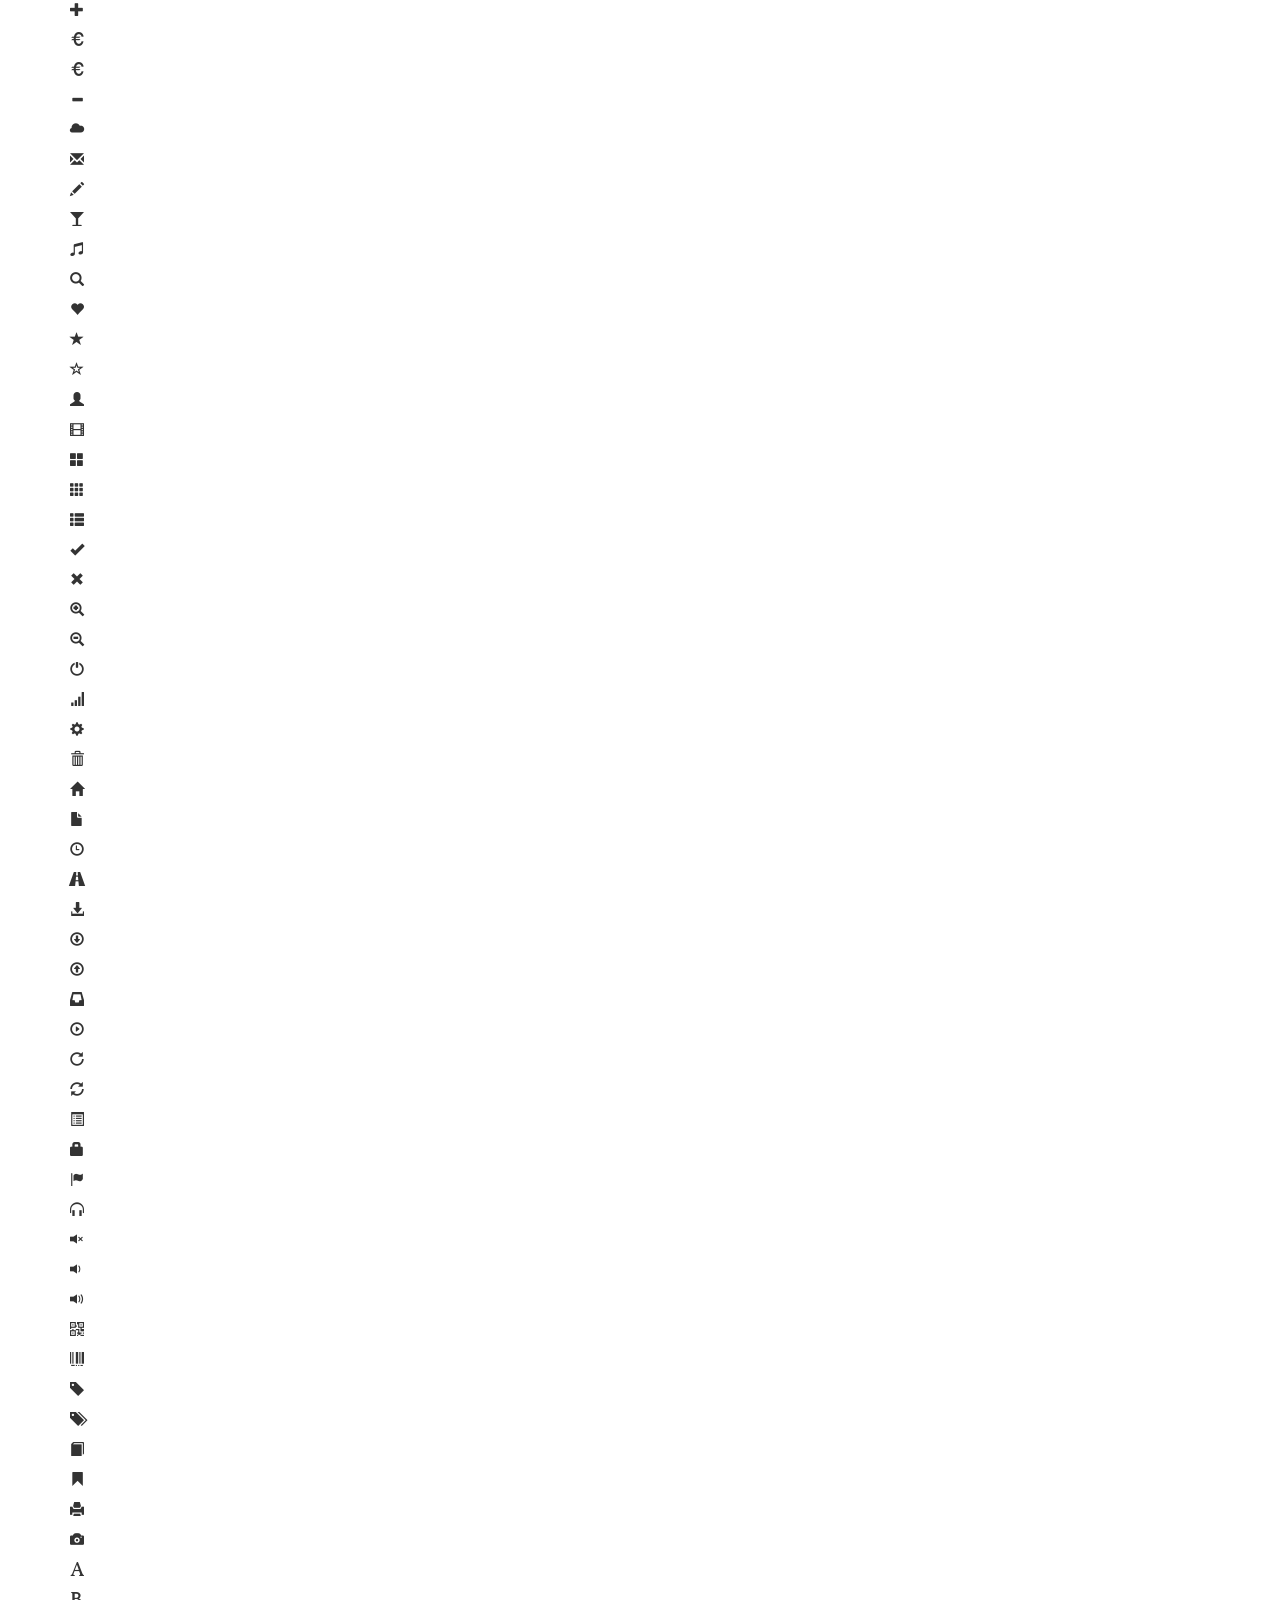
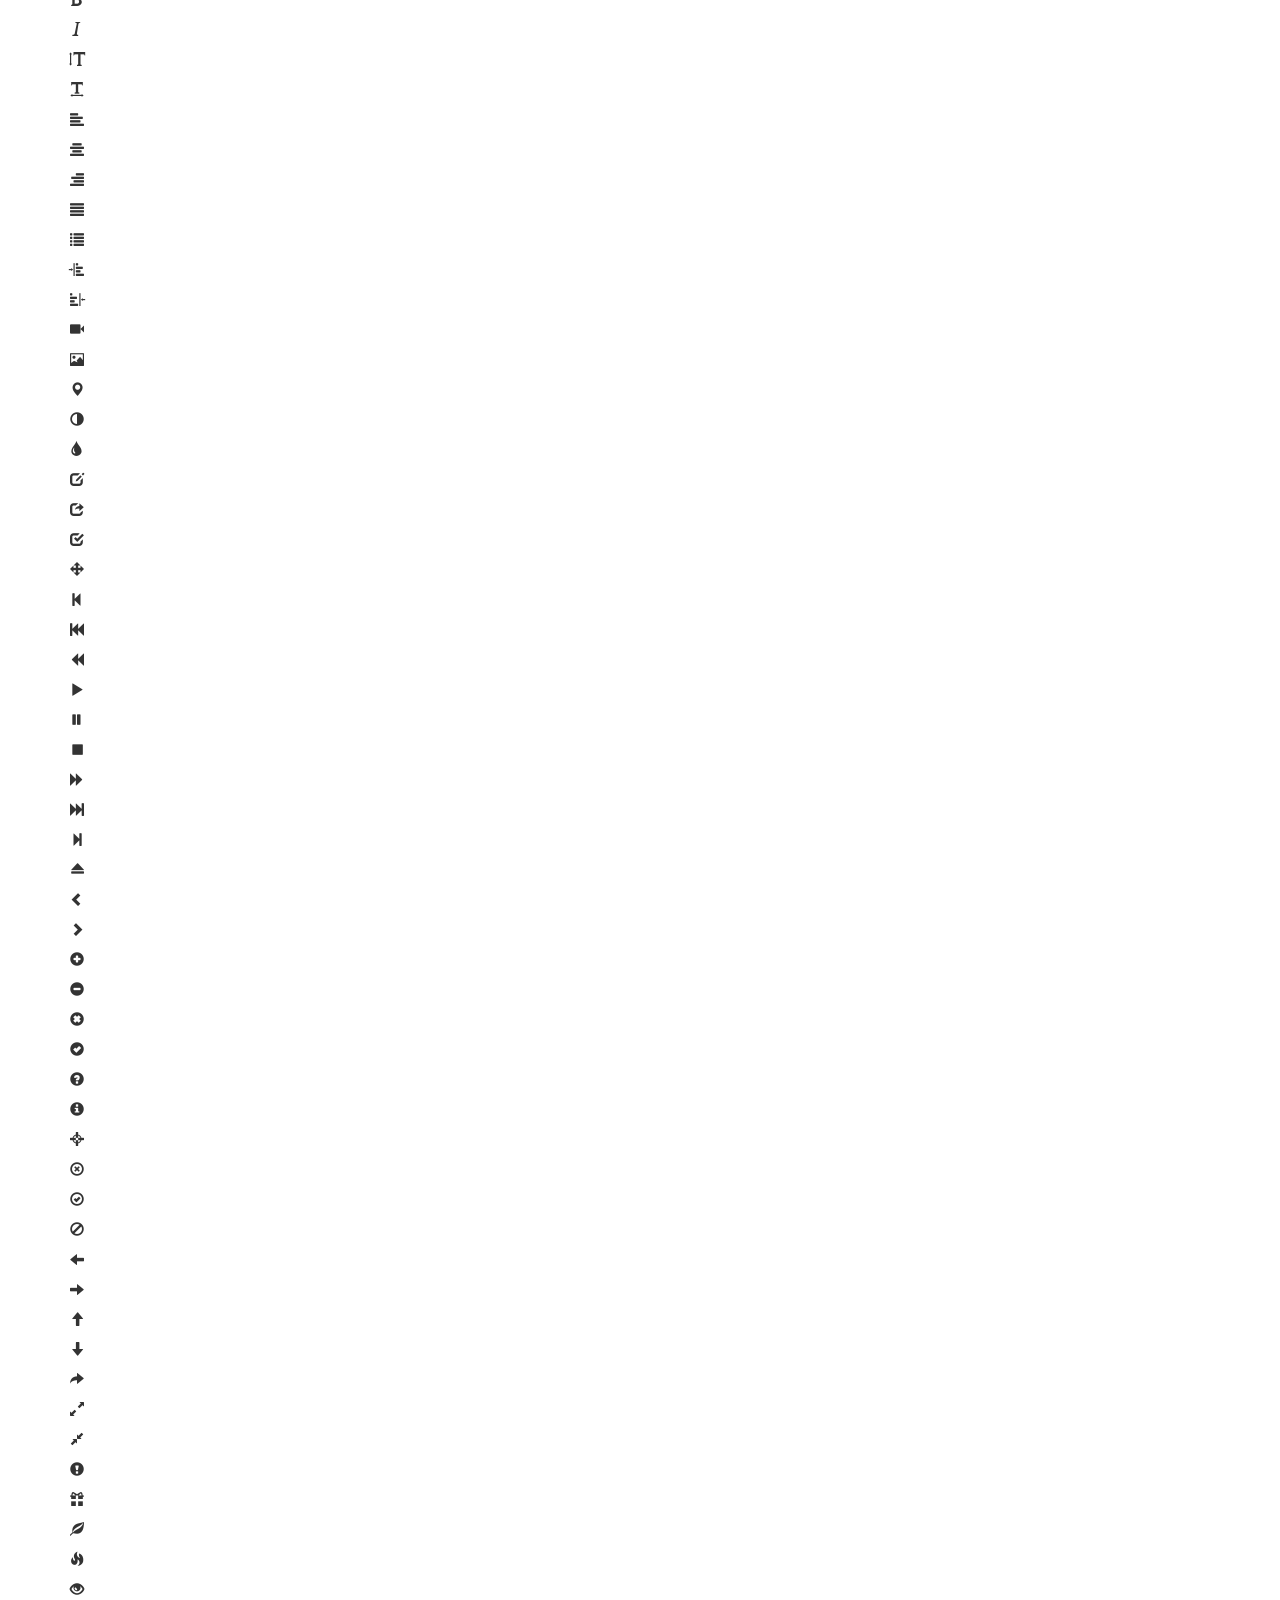
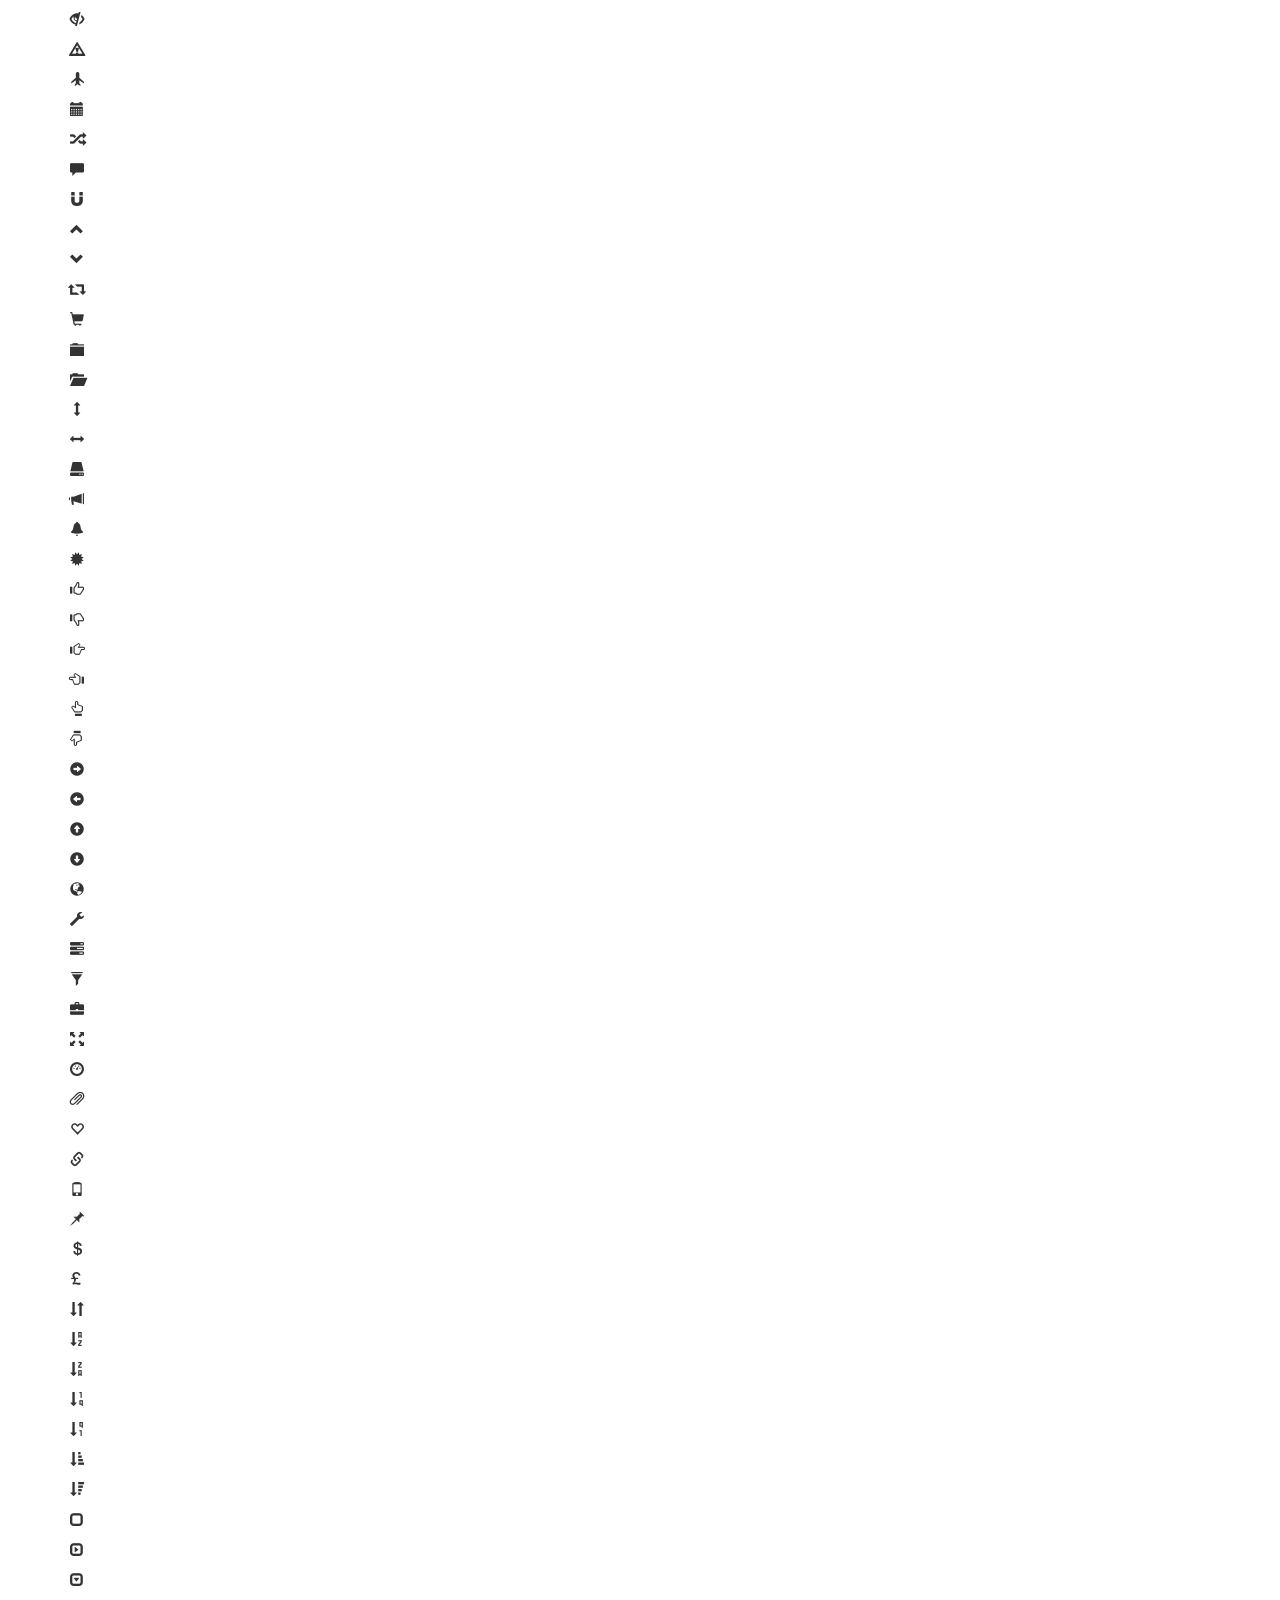
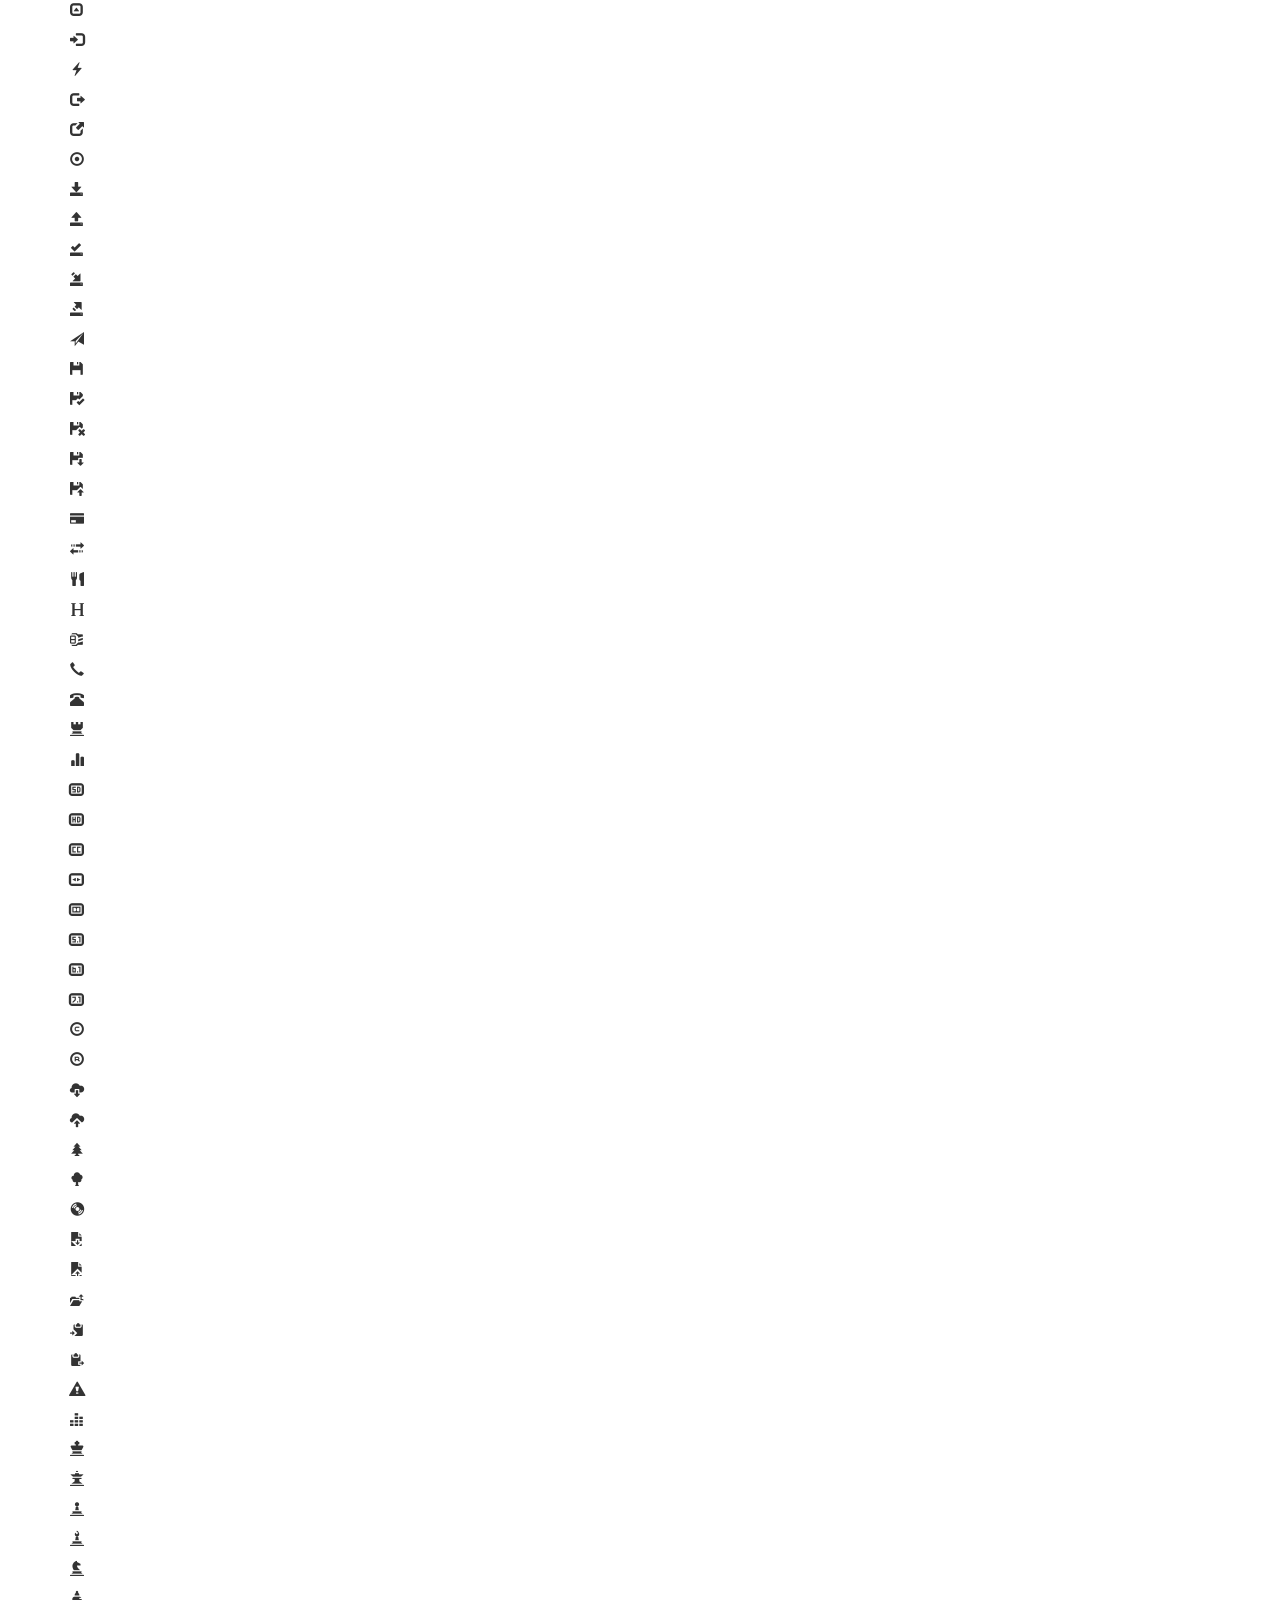
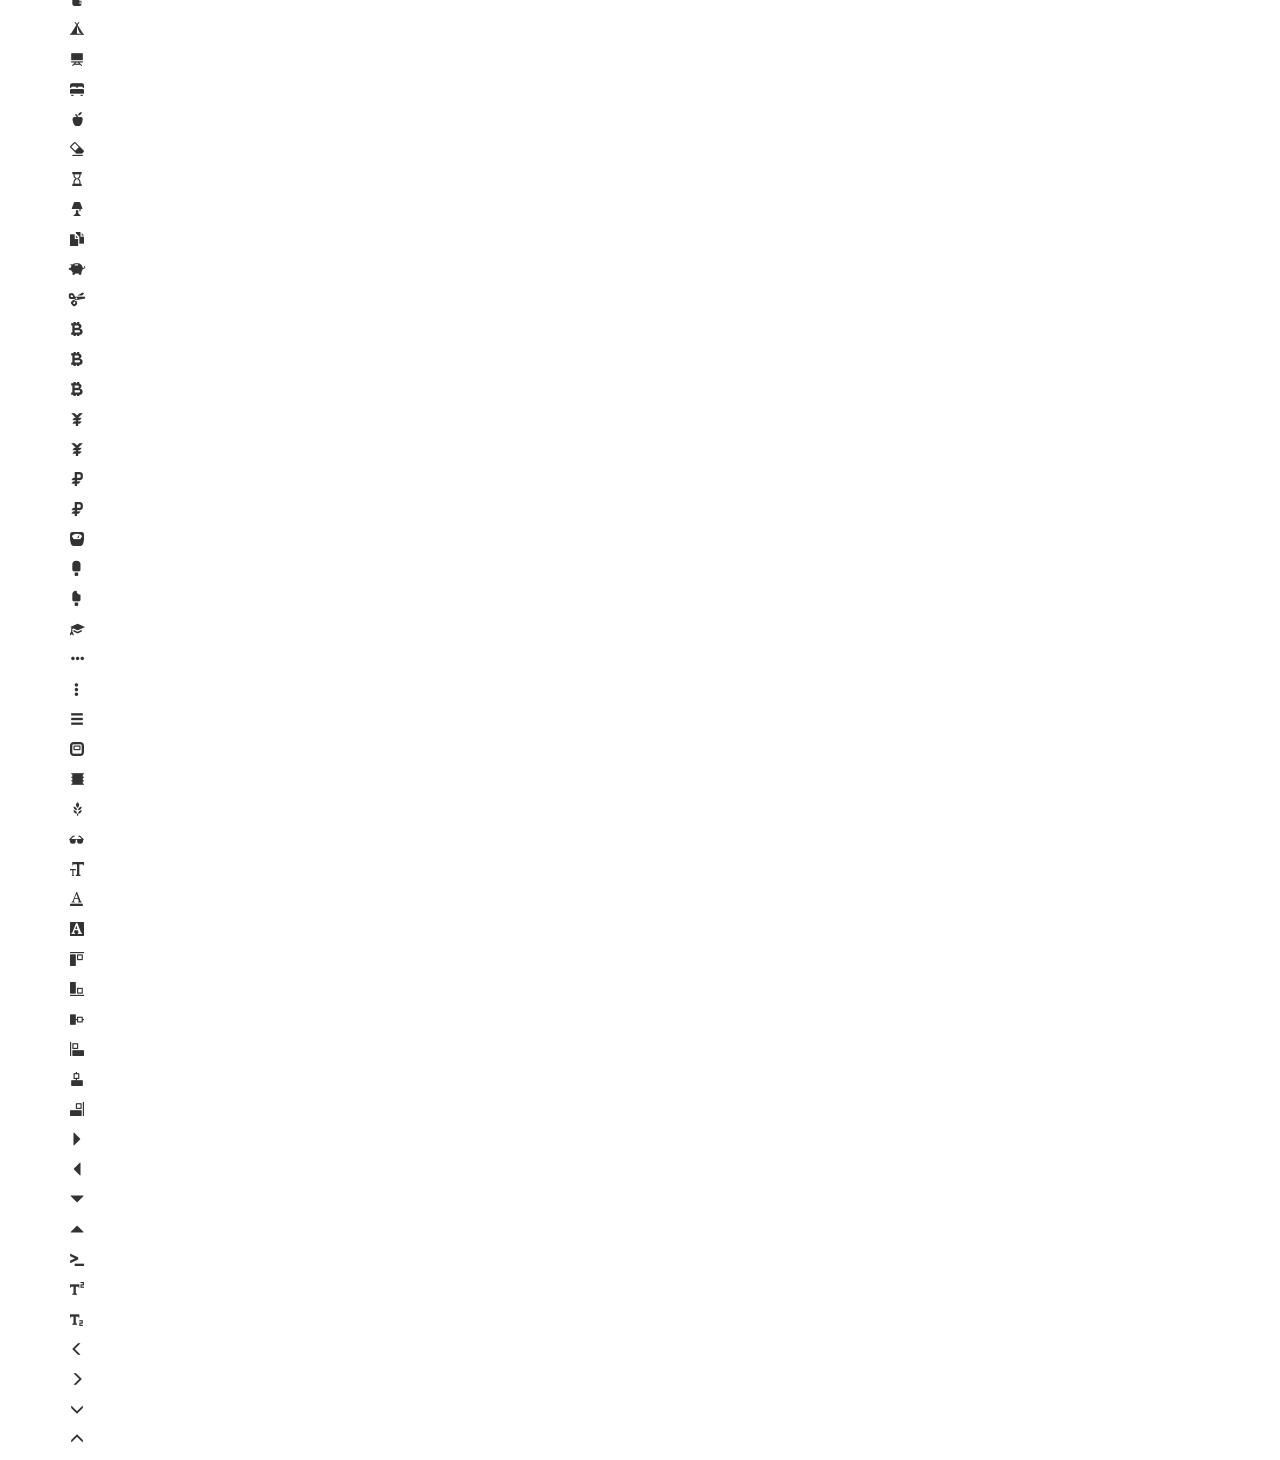
<file: test/libs/bootstrap/img/glyphicon_map.html>
<!DOCTYPE html>
<html lang="en">
<head>
  <title>Bootstrap Example</title>
  <meta charset="utf-8">
  <meta name="viewport" content="width=device-width, initial-scale=1">
  <link rel="stylesheet" href="http://maxcdn.bootstrapcdn.com/bootstrap/3.3.6/css/bootstrap.min.css">
  <script src="https://ajax.googleapis.com/ajax/libs/jquery/1.12.0/jquery.min.js"></script>
  <script src="http://maxcdn.bootstrapcdn.com/bootstrap/3.3.6/js/bootstrap.min.js"></script>
</head>
<body>

<div class="container">
  <p><span class="glyphicon glyphicon-plus"></span></p>
<p><span class="glyphicon glyphicon-euro"></span></p>
<p><span class="glyphicon glyphicon-eur"></span></p>
<p><span class="glyphicon glyphicon-minus"></span></p>
<p><span class="glyphicon glyphicon-cloud"></span></p>
<p><span class="glyphicon glyphicon-envelope"></span></p>
<p><span class="glyphicon glyphicon-pencil"></span></p>
<p><span class="glyphicon glyphicon-glass"></span></p>
<p><span class="glyphicon glyphicon-music"></span></p>
<p><span class="glyphicon glyphicon-search"></span></p>
<p><span class="glyphicon glyphicon-heart"></span></p>
<p><span class="glyphicon glyphicon-star"></span></p>
<p><span class="glyphicon glyphicon-star-empty"></span></p>
<p><span class="glyphicon glyphicon-user"></span></p>
<p><span class="glyphicon glyphicon-film"></span></p>
<p><span class="glyphicon glyphicon-th-large"></span></p>
<p><span class="glyphicon glyphicon-th"></span></p>
<p><span class="glyphicon glyphicon-th-list"></span></p>
<p><span class="glyphicon glyphicon-ok"></span></p>
<p><span class="glyphicon glyphicon-remove"></span></p>
<p><span class="glyphicon glyphicon-zoom-in"></span></p>
<p><span class="glyphicon glyphicon-zoom-out"></span></p>
<p><span class="glyphicon glyphicon-off"></span></p>
<p><span class="glyphicon glyphicon-signal"></span></p>
<p><span class="glyphicon glyphicon-cog"></span></p>
<p><span class="glyphicon glyphicon-trash"></span></p>
<p><span class="glyphicon glyphicon-home"></span></p>
<p><span class="glyphicon glyphicon-file"></span></p>
<p><span class="glyphicon glyphicon-time"></span></p>
<p><span class="glyphicon glyphicon-road"></span></p>
<p><span class="glyphicon glyphicon-download-alt"></span></p>
<p><span class="glyphicon glyphicon-download"></span></p>
<p><span class="glyphicon glyphicon-upload"></span></p>
<p><span class="glyphicon glyphicon-inbox"></span></p>
<p><span class="glyphicon glyphicon-play-circle"></span></p>
<p><span class="glyphicon glyphicon-repeat"></span></p>
<p><span class="glyphicon glyphicon-refresh"></span></p>
<p><span class="glyphicon glyphicon-list-alt"></span></p>
<p><span class="glyphicon glyphicon-lock"></span></p>
<p><span class="glyphicon glyphicon-flag"></span></p>
<p><span class="glyphicon glyphicon-headphones"></span></p>
<p><span class="glyphicon glyphicon-volume-off"></span></p>
<p><span class="glyphicon glyphicon-volume-down"></span></p>
<p><span class="glyphicon glyphicon-volume-up"></span></p>
<p><span class="glyphicon glyphicon-qrcode"></span></p>
<p><span class="glyphicon glyphicon-barcode"></span></p>
<p><span class="glyphicon glyphicon-tag"></span></p>
<p><span class="glyphicon glyphicon-tags"></span></p>
<p><span class="glyphicon glyphicon-book"></span></p>
<p><span class="glyphicon glyphicon-bookmark"></span></p>
<p><span class="glyphicon glyphicon-print"></span></p>
<p><span class="glyphicon glyphicon-camera"></span></p>
<p><span class="glyphicon glyphicon-font"></span></p>
<p><span class="glyphicon glyphicon-bold"></span></p>
<p><span class="glyphicon glyphicon-italic"></span></p>
<p><span class="glyphicon glyphicon-text-height"></span></p>
<p><span class="glyphicon glyphicon-text-width"></span></p>
<p><span class="glyphicon glyphicon-align-left"></span></p>
<p><span class="glyphicon glyphicon-align-center"></span></p>
<p><span class="glyphicon glyphicon-align-right"></span></p>
<p><span class="glyphicon glyphicon-align-justify"></span></p>
<p><span class="glyphicon glyphicon-list"></span></p>
<p><span class="glyphicon glyphicon-indent-left"></span></p>
<p><span class="glyphicon glyphicon-indent-right"></span></p>
<p><span class="glyphicon glyphicon-facetime-video"></span></p>
<p><span class="glyphicon glyphicon-picture"></span></p>
<p><span class="glyphicon glyphicon-map-marker"></span></p>
<p><span class="glyphicon glyphicon-adjust"></span></p>
<p><span class="glyphicon glyphicon-tint"></span></p>
<p><span class="glyphicon glyphicon-edit"></span></p>
<p><span class="glyphicon glyphicon-share"></span></p>
<p><span class="glyphicon glyphicon-check"></span></p>
<p><span class="glyphicon glyphicon-move"></span></p>
<p><span class="glyphicon glyphicon-step-backward"></span></p>
<p><span class="glyphicon glyphicon-fast-backward"></span></p>
<p><span class="glyphicon glyphicon-backward"></span></p>
<p><span class="glyphicon glyphicon-play"></span></p>
<p><span class="glyphicon glyphicon-pause"></span></p>
<p><span class="glyphicon glyphicon-stop"></span></p>
<p><span class="glyphicon glyphicon-forward"></span></p>
<p><span class="glyphicon glyphicon-fast-forward"></span></p>
<p><span class="glyphicon glyphicon-step-forward"></span></p>
<p><span class="glyphicon glyphicon-eject"></span></p>
<p><span class="glyphicon glyphicon-chevron-left"></span></p>
<p><span class="glyphicon glyphicon-chevron-right"></span></p>
<p><span class="glyphicon glyphicon-plus-sign"></span></p>
<p><span class="glyphicon glyphicon-minus-sign"></span></p>
<p><span class="glyphicon glyphicon-remove-sign"></span></p>
<p><span class="glyphicon glyphicon-ok-sign"></span></p>
<p><span class="glyphicon glyphicon-question-sign"></span></p>
<p><span class="glyphicon glyphicon-info-sign"></span></p>
<p><span class="glyphicon glyphicon-screenshot"></span></p>
<p><span class="glyphicon glyphicon-remove-circle"></span></p>
<p><span class="glyphicon glyphicon-ok-circle"></span></p>
<p><span class="glyphicon glyphicon-ban-circle"></span></p>
<p><span class="glyphicon glyphicon-arrow-left"></span></p>
<p><span class="glyphicon glyphicon-arrow-right"></span></p>
<p><span class="glyphicon glyphicon-arrow-up"></span></p>
<p><span class="glyphicon glyphicon-arrow-down"></span></p>
<p><span class="glyphicon glyphicon-share-alt"></span></p>
<p><span class="glyphicon glyphicon-resize-full"></span></p>
<p><span class="glyphicon glyphicon-resize-small"></span></p>
<p><span class="glyphicon glyphicon-exclamation-sign"></span></p>
<p><span class="glyphicon glyphicon-gift"></span></p>
<p><span class="glyphicon glyphicon-leaf"></span></p>
<p><span class="glyphicon glyphicon-fire"></span></p>
<p><span class="glyphicon glyphicon-eye-open"></span></p>
<p><span class="glyphicon glyphicon-eye-close"></span></p>
<p><span class="glyphicon glyphicon-warning-sign"></span></p>
<p><span class="glyphicon glyphicon-plane"></span></p>
<p><span class="glyphicon glyphicon-calendar"></span></p>
<p><span class="glyphicon glyphicon-random"></span></p>
<p><span class="glyphicon glyphicon-comment"></span></p>
<p><span class="glyphicon glyphicon-magnet"></span></p>
<p><span class="glyphicon glyphicon-chevron-up"></span></p>
<p><span class="glyphicon glyphicon-chevron-down"></span></p>
<p><span class="glyphicon glyphicon-retweet"></span></p>
<p><span class="glyphicon glyphicon-shopping-cart"></span></p>
<p><span class="glyphicon glyphicon-folder-close"></span></p>
<p><span class="glyphicon glyphicon-folder-open"></span></p>
<p><span class="glyphicon glyphicon-resize-vertical"></span></p>
<p><span class="glyphicon glyphicon-resize-horizontal"></span></p>
<p><span class="glyphicon glyphicon-hdd"></span></p>
<p><span class="glyphicon glyphicon-bullhorn"></span></p>
<p><span class="glyphicon glyphicon-bell"></span></p>
<p><span class="glyphicon glyphicon-certificate"></span></p>
<p><span class="glyphicon glyphicon-thumbs-up"></span></p>
<p><span class="glyphicon glyphicon-thumbs-down"></span></p>
<p><span class="glyphicon glyphicon-hand-right"></span></p>
<p><span class="glyphicon glyphicon-hand-left"></span></p>
<p><span class="glyphicon glyphicon-hand-up"></span></p>
<p><span class="glyphicon glyphicon-hand-down"></span></p>
<p><span class="glyphicon glyphicon-circle-arrow-right"></span></p>
<p><span class="glyphicon glyphicon-circle-arrow-left"></span></p>
<p><span class="glyphicon glyphicon-circle-arrow-up"></span></p>
<p><span class="glyphicon glyphicon-circle-arrow-down"></span></p>
<p><span class="glyphicon glyphicon-globe"></span></p>
<p><span class="glyphicon glyphicon-wrench"></span></p>
<p><span class="glyphicon glyphicon-tasks"></span></p>
<p><span class="glyphicon glyphicon-filter"></span></p>
<p><span class="glyphicon glyphicon-briefcase"></span></p>
<p><span class="glyphicon glyphicon-fullscreen"></span></p>
<p><span class="glyphicon glyphicon-dashboard"></span></p>
<p><span class="glyphicon glyphicon-paperclip"></span></p>
<p><span class="glyphicon glyphicon-heart-empty"></span></p>
<p><span class="glyphicon glyphicon-link"></span></p>
<p><span class="glyphicon glyphicon-phone"></span></p>
<p><span class="glyphicon glyphicon-pushpin"></span></p>
<p><span class="glyphicon glyphicon-usd"></span></p>
<p><span class="glyphicon glyphicon-gbp"></span></p>
<p><span class="glyphicon glyphicon-sort"></span></p>
<p><span class="glyphicon glyphicon-sort-by-alphabet"></span></p>
<p><span class="glyphicon glyphicon-sort-by-alphabet-alt"></span></p>
<p><span class="glyphicon glyphicon-sort-by-order"></span></p>
<p><span class="glyphicon glyphicon-sort-by-order-alt"></span></p>
<p><span class="glyphicon glyphicon-sort-by-attributes"></span></p>
<p><span class="glyphicon glyphicon-sort-by-attributes-alt"></span></p>
<p><span class="glyphicon glyphicon-unchecked"></span></p>
<p><span class="glyphicon glyphicon-expand"></span></p>
<p><span class="glyphicon glyphicon-collapse-down"></span></p>
<p><span class="glyphicon glyphicon-collapse-up"></span></p>
<p><span class="glyphicon glyphicon-log-in"></span></p>
<p><span class="glyphicon glyphicon-flash"></span></p>
<p><span class="glyphicon glyphicon-log-out"></span></p>
<p><span class="glyphicon glyphicon-new-window"></span></p>
<p><span class="glyphicon glyphicon-record"></span></p>
<p><span class="glyphicon glyphicon-save"></span></p>
<p><span class="glyphicon glyphicon-open"></span></p>
<p><span class="glyphicon glyphicon-saved"></span></p>
<p><span class="glyphicon glyphicon-import"></span></p>
<p><span class="glyphicon glyphicon-export"></span></p>
<p><span class="glyphicon glyphicon-send"></span></p>
<p><span class="glyphicon glyphicon-floppy-disk"></span></p>
<p><span class="glyphicon glyphicon-floppy-saved"></span></p>
<p><span class="glyphicon glyphicon-floppy-remove"></span></p>
<p><span class="glyphicon glyphicon-floppy-save"></span></p>
<p><span class="glyphicon glyphicon-floppy-open"></span></p>
<p><span class="glyphicon glyphicon-credit-card"></span></p>
<p><span class="glyphicon glyphicon-transfer"></span></p>
<p><span class="glyphicon glyphicon-cutlery"></span></p>
<p><span class="glyphicon glyphicon-header"></span></p>
<p><span class="glyphicon glyphicon-compressed"></span></p>
<p><span class="glyphicon glyphicon-earphone"></span></p>
<p><span class="glyphicon glyphicon-phone-alt"></span></p>
<p><span class="glyphicon glyphicon-tower"></span></p>
<p><span class="glyphicon glyphicon-stats"></span></p>
<p><span class="glyphicon glyphicon-sd-video"></span></p>
<p><span class="glyphicon glyphicon-hd-video"></span></p>
<p><span class="glyphicon glyphicon-subtitles"></span></p>
<p><span class="glyphicon glyphicon-sound-stereo"></span></p>
<p><span class="glyphicon glyphicon-sound-dolby"></span></p>
<p><span class="glyphicon glyphicon-sound-5-1"></span></p>
<p><span class="glyphicon glyphicon-sound-6-1"></span></p>
<p><span class="glyphicon glyphicon-sound-7-1"></span></p>
<p><span class="glyphicon glyphicon-copyright-mark"></span></p>
<p><span class="glyphicon glyphicon-registration-mark"></span></p>
<p><span class="glyphicon glyphicon-cloud-download"></span></p>
<p><span class="glyphicon glyphicon-cloud-upload"></span></p>
<p><span class="glyphicon glyphicon-tree-conifer"></span></p>
<p><span class="glyphicon glyphicon-tree-deciduous"></span></p>
<p><span class="glyphicon glyphicon-cd"></span></p>
<p><span class="glyphicon glyphicon-save-file"></span></p>
<p><span class="glyphicon glyphicon-open-file"></span></p>
<p><span class="glyphicon glyphicon-level-up"></span></p>
<p><span class="glyphicon glyphicon-copy"></span></p>
<p><span class="glyphicon glyphicon-paste"></span></p>
<p><span class="glyphicon glyphicon-alert"></span></p>
<p><span class="glyphicon glyphicon-equalizer"></span></p>
<p><span class="glyphicon glyphicon-king"></span></p>
<p><span class="glyphicon glyphicon-queen"></span></p>
<p><span class="glyphicon glyphicon-pawn"></span></p>
<p><span class="glyphicon glyphicon-bishop"></span></p>
<p><span class="glyphicon glyphicon-knight"></span></p>
<p><span class="glyphicon glyphicon-baby-formula"></span></p>
<p><span class="glyphicon glyphicon-tent"></span></p>
<p><span class="glyphicon glyphicon-blackboard"></span></p>
<p><span class="glyphicon glyphicon-bed"></span></p>
<p><span class="glyphicon glyphicon-apple"></span></p>
<p><span class="glyphicon glyphicon-erase"></span></p>
<p><span class="glyphicon glyphicon-hourglass"></span></p>
<p><span class="glyphicon glyphicon-lamp"></span></p>
<p><span class="glyphicon glyphicon-duplicate"></span></p>
<p><span class="glyphicon glyphicon-piggy-bank"></span></p>
<p><span class="glyphicon glyphicon-scissors"></span></p>
<p><span class="glyphicon glyphicon-bitcoin"></span></p>
<p><span class="glyphicon glyphicon-btc"></span></p>
<p><span class="glyphicon glyphicon-xbt"></span></p>
<p><span class="glyphicon glyphicon-yen"></span></p>
<p><span class="glyphicon glyphicon-jpy"></span></p>
<p><span class="glyphicon glyphicon-ruble"></span></p>
<p><span class="glyphicon glyphicon-rub"></span></p>
<p><span class="glyphicon glyphicon-scale"></span></p>
<p><span class="glyphicon glyphicon-ice-lolly"></span></p>
<p><span class="glyphicon glyphicon-ice-lolly-tasted"></span></p>
<p><span class="glyphicon glyphicon-education"></span></p>
<p><span class="glyphicon glyphicon-option-horizontal"></span></p>
<p><span class="glyphicon glyphicon-option-vertical"></span></p>
<p><span class="glyphicon glyphicon-menu-hamburger"></span></p>
<p><span class="glyphicon glyphicon-modal-window"></span></p>
<p><span class="glyphicon glyphicon-oil"></span></p>
<p><span class="glyphicon glyphicon-grain"></span></p>
<p><span class="glyphicon glyphicon-sunglasses"></span></p>
<p><span class="glyphicon glyphicon-text-size"></span></p>
<p><span class="glyphicon glyphicon-text-color"></span></p>
<p><span class="glyphicon glyphicon-text-background"></span></p>
<p><span class="glyphicon glyphicon-object-align-top"></span></p>
<p><span class="glyphicon glyphicon-object-align-bottom"></span></p>
<p><span class="glyphicon glyphicon-object-align-horizontal"></span></p>
<p><span class="glyphicon glyphicon-object-align-left"></span></p>
<p><span class="glyphicon glyphicon-object-align-vertical"></span></p>
<p><span class="glyphicon glyphicon-object-align-right"></span></p>
<p><span class="glyphicon glyphicon-triangle-right"></span></p>
<p><span class="glyphicon glyphicon-triangle-left"></span></p>
<p><span class="glyphicon glyphicon-triangle-bottom"></span></p>
<p><span class="glyphicon glyphicon-triangle-top"></span></p>
<p><span class="glyphicon glyphicon-console"></span></p>
<p><span class="glyphicon glyphicon-superscript"></span></p>
<p><span class="glyphicon glyphicon-subscript"></span></p>
<p><span class="glyphicon glyphicon-menu-left"></span></p>
<p><span class="glyphicon glyphicon-menu-right"></span></p>
<p><span class="glyphicon glyphicon-menu-down"></span></p>
<p><span class="glyphicon glyphicon-menu-up"></span></p>
</div>

</body>
</html>
</file>
